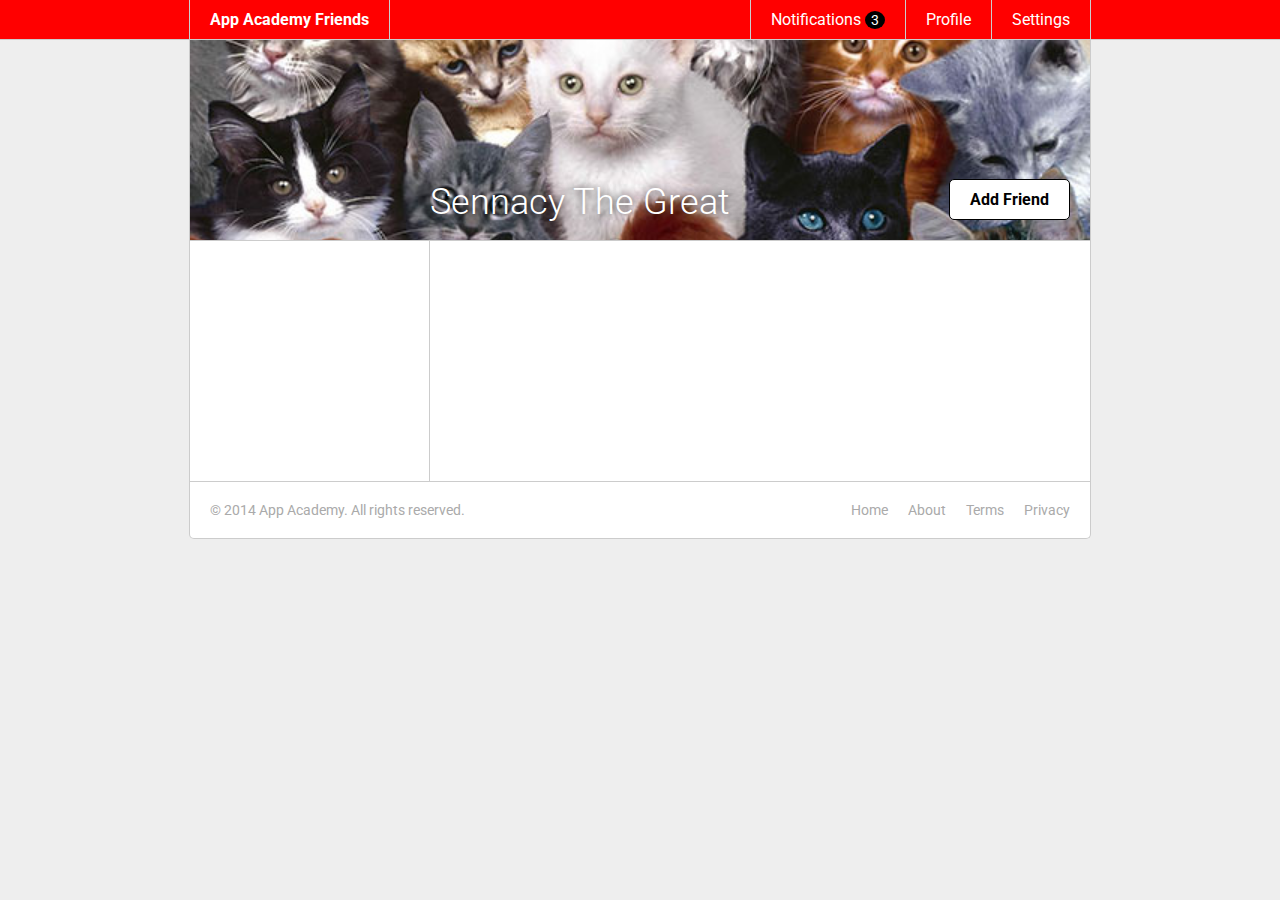
<file: css-friends-05 3/solution/05-cats.html>
<!DOCTYPE html>
<html>
<head>
  <meta charset="utf-8">
  <title>App Academy Friends | PHASE 5: Cats</title>
  <link rel="stylesheet" href="http://fonts.googleapis.com/css?family=Roboto:300,400,700" type="text/css">
  <link rel="stylesheet" href="css/00-reset.css" type="text/css">
  <link rel="stylesheet" href="css/01-header.css" type="text/css">
  <link rel="stylesheet" href="css/02-notifications.css" type="text/css">
  <link rel="stylesheet" href="css/03-layout.css" type="text/css">
  <link rel="stylesheet" href="css/04-footer.css" type="text/css">
  <link rel="stylesheet" href="css/05-cats.css" type="text/css">
</head>
<body>

  <header class="header">
    <nav class="header-nav">

      <h1 class="header-logo">
        <a href="#">App Academy Friends</a>
      </h1>

      <ul class="header-list">
        <li>
          <a href="#">Notifications <strong class="badge">3</strong></a>
          <ul class="header-notifications">
            <li><a href="#">Constance likes your photo.</a></li>
            <li><a href="#">Tommy left you a comment.</a></li>
            <li><a href="#">Jonathan is now following you.</a></li>
          </ul>
        </li>
        <li><a href="#">Profile</a></li>
        <li><a href="#">Settings</a></li>
      </ul>

    </nav>
  </header>

  <main class="content">

    <header class="content-header">
      <h1>Sennacy The Great</h1>
      <button class="content-header-add-friend">Add Friend</button>
    </header>

    <section class="content-sidebar">

    </section>
    <section class="content-main">

    </section>
  </main>

  <footer class="footer">

    <small class="footer-copy">
      &copy; 2014 App Academy. All rights reserved.
    </small>

    <ul class="footer-links">
      <li><a href="#">Home</a></li>
      <li><a href="#">About</a></li>
      <li><a href="#">Terms</a></li>
      <li><a href="#">Privacy</a></li>
    </ul>

  </footer>

</body>
</html>
</file>
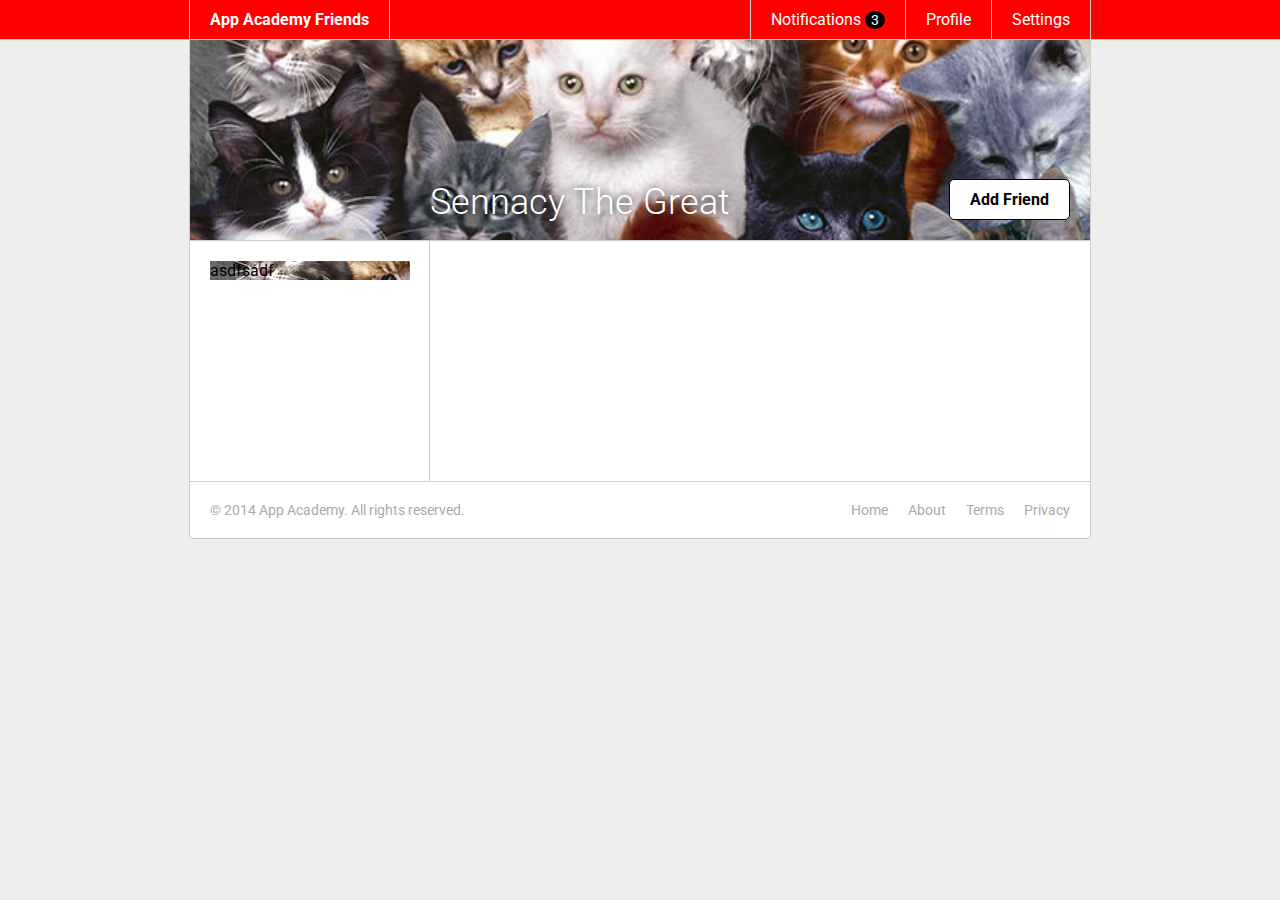
<file: css-friends-06/skeleton/06-sidebar.html>
<!DOCTYPE html>
<html>
<head>
  <meta charset="utf-8">
  <title>App Academy Friends | PHASE 5: Cats</title>
  <link rel="stylesheet" href="http://fonts.googleapis.com/css?family=Roboto:300,400,700" type="text/css">
  <link rel="stylesheet" href="css/00-reset.css" type="text/css">
  <link rel="stylesheet" href="css/01-header.css" type="text/css">
  <link rel="stylesheet" href="css/02-notifications.css" type="text/css">
  <link rel="stylesheet" href="css/03-layout.css" type="text/css">
  <link rel="stylesheet" href="css/04-footer.css" type="text/css">
  <link rel="stylesheet" href="css/05-cats.css" type="text/css">
  <link rel="stylesheet" href="css/06-sidebar.css" type="text/css">
</head>
<body>

  <header class="header">
    <nav class="header-nav">

      <h1 class="header-logo">
        <a href="#">App Academy Friends</a>
      </h1>

      <ul class="header-list">
        <li>
          <a href="#">Notifications <strong class="badge">3</strong></a>
          <ul class="header-notifications">
            <li><a href="#">Constance likes your photo.</a></li>
            <li><a href="#">Tommy left you a comment.</a></li>
            <li><a href="#">Jonathan is now following you.</a></li>
          </ul>
        </li>
        <li><a href="#">Profile</a></li>
        <li><a href="#">Settings</a></li>
      </ul>

    </nav>
  </header>

  <main class="content">

    <header class="content-header">
      <h1>Sennacy The Great</h1>
      <button class="content-header-add-friend">Add Friend</button>
    </header>

    <section class="content-sidebar">
      <!-- <section class='profile-picture'> -->
        <a class='profile-picture' href="#">asdfsadf </a>
      <!-- </section> -->
      <section class='profile-info'>
        
      </section>
      <section class='profile-nav'>
        
      </section>
    </section>
    <section class="content-main">

    </section>
  </main>

  <footer class="footer">

    <small class="footer-copy">
      &copy; 2014 App Academy. All rights reserved.
    </small>

    <ul class="footer-links">
      <li><a href="#">Home</a></li>
      <li><a href="#">About</a></li>
      <li><a href="#">Terms</a></li>
      <li><a href="#">Privacy</a></li>
    </ul>

  </footer>

</body>
</html>
</file>
<file: css-friends-05 3/solution/css/01-header.css>
/* PHASE 1: Header */

body {
  font-family: "Roboto", sans-serif;
  font-size: 16px;
  font-weight: 400;
  background: #eee;
}

.header {
  background: #f00;
  color: #fff;
  border-bottom: 1px solid #ccc;
}

.header a {
  display: block;
  padding: 10px 20px;
}

.header-nav {
  display: flex;
  justify-content: space-between;
  margin: 0 auto;
  width: 900px;
  border-left: 1px solid #ccc;
  border-right: 1px solid #ccc;
}

.header-logo {
  border-right: 1px solid #ccc;
  font-weight: 700;
}

.header-logo:hover {
  background: #000;
}

.header-list {
  display: flex;
}

.header-list > li {
  border-left: 1px solid #ccc;
}

.header-list > li:hover {
  background: #000;
}
</file>
<file: css-friends-05 3/solution/css/02-notifications.css>
/* PHASE 2: Notifications */

.badge {
  display: inline;
  font-size: 14px;
  padding: 1px 6px;
  background: #000;
  border-radius: 50%;
}

li:hover .badge {
  background: #f00;
}

.header {
  position: relative;
  z-index: 1;
}

.header-list > li {
  position: relative;
}

.header-notifications {
  display: none;
  position: absolute;
  left: -1px;
  font-size: 14px;
  white-space: nowrap;
  background: #fff;
  border-left: 1px solid #ccc;
  border-right: 1px solid #ccc;
  border-bottom: 1px solid #ccc;
  border-bottom-left-radius: 5px;
  border-bottom-right-radius: 5px;
  overflow: hidden;
}

li:hover .header-notifications {
  display: block;
}

.header-notifications > li {
  border-top: 1px solid #ccc;
  color: #000;
}

.header-notifications > li:hover {
  background: #eee;
}
</file>
<file: css-friends-05 3/solution/css/03-layout.css>
/* PHASE 3: Layout */

.content {
  display: flex;
  flex-wrap: wrap;
  margin: 0 auto;
  background: #fff;
  width: 900px;
  border: 1px solid #ccc;
  border-top: 0;
}

.content-sidebar {
  width: 200px;
  min-height: 200px;
  padding: 20px;
  padding-right: 19px;
  border-right: 1px solid #ccc;
}

.content-main {
  width: 620px;
  min-height: 200px;
  padding: 20px;
}
</file>
<file: css-friends-05 3/solution/css/04-footer.css>
/* PHASE 4: Footer */

.footer {
  display: flex;
  justify-content: space-between;
  width: 900px;
  margin: 0 auto 50px auto;
  background: #fff;
  color: #aaa;
  font-size: 14px;
  border: 1px solid #ccc;
  border-top: 0;
  border-bottom-left-radius: 5px;
  border-bottom-right-radius: 5px;
}

.footer-copy {
  display: block;
  padding: 20px;
}

.footer-links {
  display: flex;
  padding: 20px;
}

.footer-links > li {
  padding: 0 0 0 20px;
}

.footer a:hover {
  color: #000;
}
</file>
<file: css-friends-05 3/solution/css/05-cats.css>
/* PHASE 5: Cats */

.content-header {
  position: relative;
  height: 200px;
  width: 100%;
  background: url("../images/cats.jpg");
  background-size: cover;
  border-bottom: 1px solid #ccc;
}

.content-header > h1 {
  position: absolute;
  bottom: 20px;
  left: 240px;
  font-size: 36px;
  line-height: 1;
  font-weight: 300;
  color: #fff;
  text-shadow: #000 0 0 10px;
}

.content-header-add-friend {
  position: absolute;
  bottom: 20px;
  right: 20px;
  color: #000;
  background: #fff;
  font-weight: bold;
  padding: 10px 20px;
  border: 1px solid #000;
  border-radius: 5px;
}

.content-header-add-friend:hover {
  background: #eee;
}
</file>
<file: css-friends-06/skeleton/css/01-header.css>
/* PHASE 1: Header */

body {
  font-family: "Roboto", sans-serif;
  font-size: 16px;
  font-weight: 400;
  background: #eee;
}

.header {
  background: #f00;
  color: #fff;
  border-bottom: 1px solid #ccc;
}

.header a {
  display: block;
  padding: 10px 20px;
}

.header-nav {
  display: flex;
  justify-content: space-between;
  margin: 0 auto;
  width: 900px;
  border-left: 1px solid #ccc;
  border-right: 1px solid #ccc;
}

.header-logo {
  border-right: 1px solid #ccc;
  font-weight: 700;
}

.header-logo:hover {
  background: #000;
}

.header-list {
  display: flex;
}

.header-list > li {
  border-left: 1px solid #ccc;
}

.header-list > li:hover {
  background: #000;
}
</file>
<file: css-friends-06/skeleton/css/02-notifications.css>
/* PHASE 2: Notifications */

.badge {
  display: inline;
  font-size: 14px;
  padding: 1px 6px;
  background: #000;
  border-radius: 50%;
}

li:hover .badge {
  background: #f00;
}

.header {
  position: relative;
  z-index: 1;
}

.header-list > li {
  position: relative;
}

.header-notifications {
  display: none;
  position: absolute;
  left: -1px;
  font-size: 14px;
  white-space: nowrap;
  background: #fff;
  border-left: 1px solid #ccc;
  border-right: 1px solid #ccc;
  border-bottom: 1px solid #ccc;
  border-bottom-left-radius: 5px;
  border-bottom-right-radius: 5px;
  overflow: hidden;
}

li:hover .header-notifications {
  display: block;
}

.header-notifications > li {
  border-top: 1px solid #ccc;
  color: #000;
}

.header-notifications > li:hover {
  background: #eee;
}
</file>
<file: css-friends-06/skeleton/css/03-layout.css>
/* PHASE 3: Layout */

.content {
  display: flex;
  flex-wrap: wrap;
  margin: 0 auto;
  background: #fff;
  width: 900px;
  border: 1px solid #ccc;
  border-top: 0;
}

.content-sidebar {
  width: 200px;
  min-height: 200px;
  padding: 20px;
  padding-right: 19px;
  border-right: 1px solid #ccc;
}

.content-main {
  width: 620px;
  min-height: 200px;
  padding: 20px;
}
</file>
<file: css-friends-06/skeleton/css/04-footer.css>
/* PHASE 4: Footer */

.footer {
  display: flex;
  justify-content: space-between;
  width: 900px;
  margin: 0 auto 50px auto;
  background: #fff;
  color: #aaa;
  font-size: 14px;
  border: 1px solid #ccc;
  border-top: 0;
  border-bottom-left-radius: 5px;
  border-bottom-right-radius: 5px;
}

.footer-copy {
  display: block;
  padding: 20px;
}

.footer-links {
  display: flex;
  padding: 20px;
}

.footer-links > li {
  padding: 0 0 0 20px;
}

.footer a:hover {
  color: #000;
}
</file>
<file: css-friends-06/skeleton/css/05-cats.css>
/* PHASE 5: Cats */

.content-header {
  position: relative;
  height: 200px;
  width: 100%;
  background: url("../images/cats.jpg");
  background-size: cover;
  border-bottom: 1px solid #ccc;
}

.content-header > h1 {
  position: absolute;
  bottom: 20px;
  left: 240px;
  font-size: 36px;
  line-height: 1;
  font-weight: 300;
  color: #fff;
  text-shadow: #000 0 0 10px;
}

.content-header-add-friend {
  position: absolute;
  bottom: 20px;
  right: 20px;
  color: #000;
  background: #fff;
  font-weight: bold;
  padding: 10px 20px;
  border: 1px solid #000;
  border-radius: 5px;
}

.content-header-add-friend:hover {
  background: #eee;
}
</file>
<file: css-friends-06/skeleton/css/06-sidebar.css>
/* PHASE 6: Sidebar */
.profile-picture {
  display: block;
  background-color: yellow;
  content: 'asdfasdfasdf';
  background-image: url("../images/cats.jpg");
}
</file>
